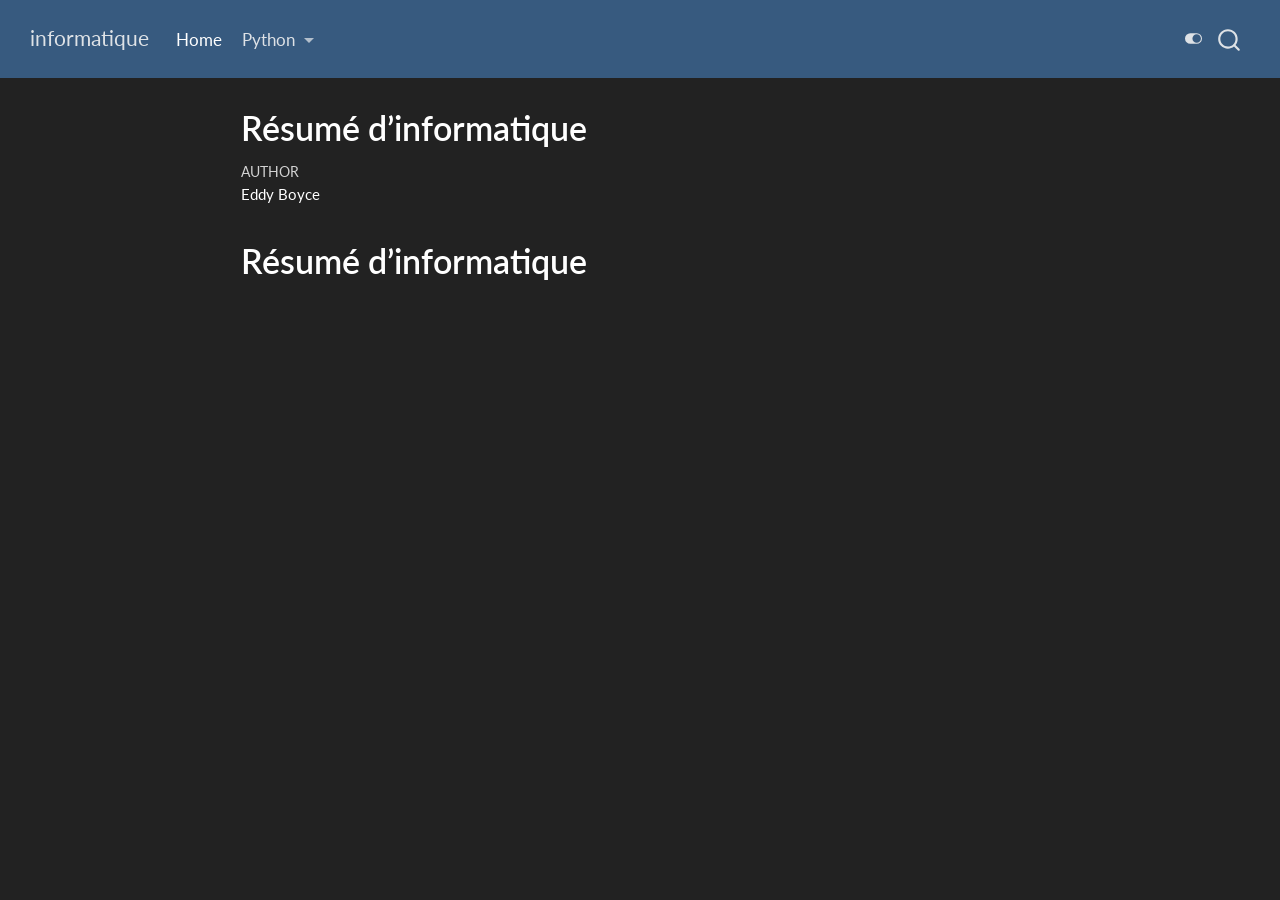
<file: index.html>
<!DOCTYPE html>
<html xmlns="http://www.w3.org/1999/xhtml" lang="en" xml:lang="en"><head>

<meta charset="utf-8">
<meta name="generator" content="quarto-1.8.27">

<meta name="viewport" content="width=device-width, initial-scale=1.0, user-scalable=yes">

<meta name="author" content="Eddy Boyce">

<title>Résumé d’informatique – informatique</title>
<style>
code{white-space: pre-wrap;}
span.smallcaps{font-variant: small-caps;}
div.columns{display: flex; gap: min(4vw, 1.5em);}
div.column{flex: auto; overflow-x: auto;}
div.hanging-indent{margin-left: 1.5em; text-indent: -1.5em;}
ul.task-list{list-style: none;}
ul.task-list li input[type="checkbox"] {
  width: 0.8em;
  margin: 0 0.8em 0.2em -1em; /* quarto-specific, see https://github.com/quarto-dev/quarto-cli/issues/4556 */ 
  vertical-align: middle;
}
</style>


<script src="site_libs/quarto-nav/quarto-nav.js"></script>
<script src="site_libs/quarto-nav/headroom.min.js"></script>
<script src="site_libs/clipboard/clipboard.min.js"></script>
<script src="site_libs/quarto-search/autocomplete.umd.js"></script>
<script src="site_libs/quarto-search/fuse.min.js"></script>
<script src="site_libs/quarto-search/quarto-search.js"></script>
<meta name="quarto:offset" content="./">
<script src="site_libs/quarto-html/quarto.js" type="module"></script>
<script src="site_libs/quarto-html/tabsets/tabsets.js" type="module"></script>
<script src="site_libs/quarto-html/axe/axe-check.js" type="module"></script>
<script src="site_libs/quarto-html/popper.min.js"></script>
<script src="site_libs/quarto-html/tippy.umd.min.js"></script>
<script src="site_libs/quarto-html/anchor.min.js"></script>
<link href="site_libs/quarto-html/tippy.css" rel="stylesheet">
<link href="site_libs/quarto-html/quarto-syntax-highlighting-ed96de9b727972fe78a7b5d16c58bf87.css" rel="stylesheet" class="quarto-color-scheme" id="quarto-text-highlighting-styles">
<link href="site_libs/quarto-html/quarto-syntax-highlighting-dark-4d9afe2b8d18ee9fa5d0d57b5ed4214d.css" rel="stylesheet" class="quarto-color-scheme quarto-color-alternate" id="quarto-text-highlighting-styles">
<script src="site_libs/bootstrap/bootstrap.min.js"></script>
<link href="site_libs/bootstrap/bootstrap-icons.css" rel="stylesheet">
<link href="site_libs/bootstrap/bootstrap-0b37c64f34216b628666a8dac638b53b.min.css" rel="stylesheet" append-hash="true" class="quarto-color-scheme" id="quarto-bootstrap" data-mode="light">
<link href="site_libs/bootstrap/bootstrap-dark-e7f4145358ce1d0cd37d8d374dbb44f9.min.css" rel="stylesheet" append-hash="true" class="quarto-color-scheme quarto-color-alternate" id="quarto-bootstrap" data-mode="dark">
<script id="quarto-search-options" type="application/json">{
  "location": "navbar",
  "copy-button": false,
  "collapse-after": 3,
  "panel-placement": "end",
  "type": "overlay",
  "limit": 50,
  "keyboard-shortcut": [
    "f",
    "/",
    "s"
  ],
  "show-item-context": false,
  "language": {
    "search-no-results-text": "No results",
    "search-matching-documents-text": "matching documents",
    "search-copy-link-title": "Copy link to search",
    "search-hide-matches-text": "Hide additional matches",
    "search-more-match-text": "more match in this document",
    "search-more-matches-text": "more matches in this document",
    "search-clear-button-title": "Clear",
    "search-text-placeholder": "",
    "search-detached-cancel-button-title": "Cancel",
    "search-submit-button-title": "Submit",
    "search-label": "Search"
  }
}</script>


<link rel="stylesheet" href="styles.css">
</head>

<body class="nav-fixed fullcontent quarto-dark"><script id="quarto-html-before-body" type="application/javascript">
    const toggleBodyColorMode = (bsSheetEl) => {
      const mode = bsSheetEl.getAttribute("data-mode");
      const bodyEl = window.document.querySelector("body");
      if (mode === "dark") {
        bodyEl.classList.add("quarto-dark");
        bodyEl.classList.remove("quarto-light");
      } else {
        bodyEl.classList.add("quarto-light");
        bodyEl.classList.remove("quarto-dark");
      }
    }
    const toggleBodyColorPrimary = () => {
      const bsSheetEl = window.document.querySelector("link#quarto-bootstrap:not([rel=disabled-stylesheet])");
      if (bsSheetEl) {
        toggleBodyColorMode(bsSheetEl);
      }
    }
    const setColorSchemeToggle = (alternate) => {
      const toggles = window.document.querySelectorAll('.quarto-color-scheme-toggle');
      for (let i=0; i < toggles.length; i++) {
        const toggle = toggles[i];
        if (toggle) {
          if (alternate) {
            toggle.classList.add("alternate");
          } else {
            toggle.classList.remove("alternate");
          }
        }
      }
    };
    const toggleColorMode = (alternate) => {
      // Switch the stylesheets
      const primaryStylesheets = window.document.querySelectorAll('link.quarto-color-scheme:not(.quarto-color-alternate)');
      const alternateStylesheets = window.document.querySelectorAll('link.quarto-color-scheme.quarto-color-alternate');
      manageTransitions('#quarto-margin-sidebar .nav-link', false);
      if (alternate) {
        // note: dark is layered on light, we don't disable primary!
        enableStylesheet(alternateStylesheets);
        for (const sheetNode of alternateStylesheets) {
          if (sheetNode.id === "quarto-bootstrap") {
            toggleBodyColorMode(sheetNode);
          }
        }
      } else {
        disableStylesheet(alternateStylesheets);
        enableStylesheet(primaryStylesheets)
        toggleBodyColorPrimary();
      }
      manageTransitions('#quarto-margin-sidebar .nav-link', true);
      // Switch the toggles
      setColorSchemeToggle(alternate)
      // Hack to workaround the fact that safari doesn't
      // properly recolor the scrollbar when toggling (#1455)
      if (navigator.userAgent.indexOf('Safari') > 0 && navigator.userAgent.indexOf('Chrome') == -1) {
        manageTransitions("body", false);
        window.scrollTo(0, 1);
        setTimeout(() => {
          window.scrollTo(0, 0);
          manageTransitions("body", true);
        }, 40);
      }
    }
    const disableStylesheet = (stylesheets) => {
      for (let i=0; i < stylesheets.length; i++) {
        const stylesheet = stylesheets[i];
        stylesheet.rel = 'disabled-stylesheet';
      }
    }
    const enableStylesheet = (stylesheets) => {
      for (let i=0; i < stylesheets.length; i++) {
        const stylesheet = stylesheets[i];
        if(stylesheet.rel !== 'stylesheet') { // for Chrome, which will still FOUC without this check
          stylesheet.rel = 'stylesheet';
        }
      }
    }
    const manageTransitions = (selector, allowTransitions) => {
      const els = window.document.querySelectorAll(selector);
      for (let i=0; i < els.length; i++) {
        const el = els[i];
        if (allowTransitions) {
          el.classList.remove('notransition');
        } else {
          el.classList.add('notransition');
        }
      }
    }
    const isFileUrl = () => {
      return window.location.protocol === 'file:';
    }
    const hasAlternateSentinel = () => {
      let styleSentinel = getColorSchemeSentinel();
      if (styleSentinel !== null) {
        return styleSentinel === "alternate";
      } else {
        return false;
      }
    }
    const setStyleSentinel = (alternate) => {
      const value = alternate ? "alternate" : "default";
      if (!isFileUrl()) {
        window.localStorage.setItem("quarto-color-scheme", value);
      } else {
        localAlternateSentinel = value;
      }
    }
    const getColorSchemeSentinel = () => {
      if (!isFileUrl()) {
        const storageValue = window.localStorage.getItem("quarto-color-scheme");
        return storageValue != null ? storageValue : localAlternateSentinel;
      } else {
        return localAlternateSentinel;
      }
    }
    const toggleGiscusIfUsed = (isAlternate, darkModeDefault) => {
      const baseTheme = document.querySelector('#giscus-base-theme')?.value ?? 'light';
      const alternateTheme = document.querySelector('#giscus-alt-theme')?.value ?? 'dark';
      let newTheme = '';
      if(authorPrefersDark) {
        newTheme = isAlternate ? baseTheme : alternateTheme;
      } else {
        newTheme = isAlternate ? alternateTheme : baseTheme;
      }
      const changeGiscusTheme = () => {
        // From: https://github.com/giscus/giscus/issues/336
        const sendMessage = (message) => {
          const iframe = document.querySelector('iframe.giscus-frame');
          if (!iframe) return;
          iframe.contentWindow.postMessage({ giscus: message }, 'https://giscus.app');
        }
        sendMessage({
          setConfig: {
            theme: newTheme
          }
        });
      }
      const isGiscussLoaded = window.document.querySelector('iframe.giscus-frame') !== null;
      if (isGiscussLoaded) {
        changeGiscusTheme();
      }
    };
    const authorPrefersDark = true;
    const darkModeDefault = authorPrefersDark;
    let localAlternateSentinel = darkModeDefault ? 'alternate' : 'default';
    // Dark / light mode switch
    window.quartoToggleColorScheme = () => {
      // Read the current dark / light value
      let toAlternate = !hasAlternateSentinel();
      toggleColorMode(toAlternate);
      setStyleSentinel(toAlternate);
      toggleGiscusIfUsed(toAlternate, darkModeDefault);
      window.dispatchEvent(new Event('resize'));
    };
    // Switch to dark mode if need be
    if (hasAlternateSentinel()) {
      toggleColorMode(true);
    } else {
      toggleColorMode(false);
    }
  </script>

<div id="quarto-search-results"></div>
  <header id="quarto-header" class="headroom fixed-top">
    <nav class="navbar navbar-expand-lg " data-bs-theme="dark">
      <div class="navbar-container container-fluid">
      <div class="navbar-brand-container mx-auto">
    <a class="navbar-brand" href="./index.html">
    <span class="navbar-title">informatique</span>
    </a>
  </div>
            <div id="quarto-search" class="" title="Search"></div>
          <button class="navbar-toggler" type="button" data-bs-toggle="collapse" data-bs-target="#navbarCollapse" aria-controls="navbarCollapse" role="menu" aria-expanded="false" aria-label="Toggle navigation" onclick="if (window.quartoToggleHeadroom) { window.quartoToggleHeadroom(); }">
  <span class="navbar-toggler-icon"></span>
</button>
          <div class="collapse navbar-collapse" id="navbarCollapse">
            <ul class="navbar-nav navbar-nav-scroll me-auto">
  <li class="nav-item">
    <a class="nav-link active" href="./index.html" aria-current="page"> 
<span class="menu-text">Home</span></a>
  </li>  
  <li class="nav-item dropdown ">
    <a class="nav-link dropdown-toggle" href="#" id="nav-menu-python" role="link" data-bs-toggle="dropdown" aria-expanded="false">
 <span class="menu-text">Python</span>
    </a>
    <ul class="dropdown-menu" aria-labelledby="nav-menu-python">    
        <li>
    <a class="dropdown-item" href="./doc/python_format_texte.html">
 <span class="dropdown-text">Format Texte</span></a>
  </li>  
    </ul>
  </li>
</ul>
          </div> <!-- /navcollapse -->
            <div class="quarto-navbar-tools">
  <a href="" class="quarto-color-scheme-toggle quarto-navigation-tool  px-1" onclick="window.quartoToggleColorScheme(); return false;" title="Toggle dark mode"><i class="bi"></i></a>
</div>
      </div> <!-- /container-fluid -->
    </nav>
</header>
<!-- content -->
<div id="quarto-content" class="quarto-container page-columns page-rows-contents page-layout-article page-navbar">
<!-- sidebar -->
<!-- margin-sidebar -->
    
<!-- main -->
<main class="content" id="quarto-document-content">


<header id="title-block-header" class="quarto-title-block default">
<div class="quarto-title">
<h1 class="title">Résumé d’informatique</h1>
</div>



<div class="quarto-title-meta">

    <div>
    <div class="quarto-title-meta-heading">Author</div>
    <div class="quarto-title-meta-contents">
             <p>Eddy Boyce </p>
          </div>
  </div>
    
  
    
  </div>
  


</header>


<section id="résumé-dinformatique" class="level1">
<h1>Résumé d’informatique</h1>


</section>

</main> <!-- /main -->
<script id="quarto-html-after-body" type="application/javascript">
  window.document.addEventListener("DOMContentLoaded", function (event) {
    // Ensure there is a toggle, if there isn't float one in the top right
    if (window.document.querySelector('.quarto-color-scheme-toggle') === null) {
      const a = window.document.createElement('a');
      a.classList.add('top-right');
      a.classList.add('quarto-color-scheme-toggle');
      a.href = "";
      a.onclick = function() { try { window.quartoToggleColorScheme(); } catch {} return false; };
      const i = window.document.createElement("i");
      i.classList.add('bi');
      a.appendChild(i);
      window.document.body.appendChild(a);
    }
    setColorSchemeToggle(hasAlternateSentinel())
    const icon = "";
    const anchorJS = new window.AnchorJS();
    anchorJS.options = {
      placement: 'right',
      icon: icon
    };
    anchorJS.add('.anchored');
    const isCodeAnnotation = (el) => {
      for (const clz of el.classList) {
        if (clz.startsWith('code-annotation-')) {                     
          return true;
        }
      }
      return false;
    }
    const onCopySuccess = function(e) {
      // button target
      const button = e.trigger;
      // don't keep focus
      button.blur();
      // flash "checked"
      button.classList.add('code-copy-button-checked');
      var currentTitle = button.getAttribute("title");
      button.setAttribute("title", "Copied!");
      let tooltip;
      if (window.bootstrap) {
        button.setAttribute("data-bs-toggle", "tooltip");
        button.setAttribute("data-bs-placement", "left");
        button.setAttribute("data-bs-title", "Copied!");
        tooltip = new bootstrap.Tooltip(button, 
          { trigger: "manual", 
            customClass: "code-copy-button-tooltip",
            offset: [0, -8]});
        tooltip.show();    
      }
      setTimeout(function() {
        if (tooltip) {
          tooltip.hide();
          button.removeAttribute("data-bs-title");
          button.removeAttribute("data-bs-toggle");
          button.removeAttribute("data-bs-placement");
        }
        button.setAttribute("title", currentTitle);
        button.classList.remove('code-copy-button-checked');
      }, 1000);
      // clear code selection
      e.clearSelection();
    }
    const getTextToCopy = function(trigger) {
      const outerScaffold = trigger.parentElement.cloneNode(true);
      const codeEl = outerScaffold.querySelector('code');
      for (const childEl of codeEl.children) {
        if (isCodeAnnotation(childEl)) {
          childEl.remove();
        }
      }
      return codeEl.innerText;
    }
    const clipboard = new window.ClipboardJS('.code-copy-button:not([data-in-quarto-modal])', {
      text: getTextToCopy
    });
    clipboard.on('success', onCopySuccess);
    if (window.document.getElementById('quarto-embedded-source-code-modal')) {
      const clipboardModal = new window.ClipboardJS('.code-copy-button[data-in-quarto-modal]', {
        text: getTextToCopy,
        container: window.document.getElementById('quarto-embedded-source-code-modal')
      });
      clipboardModal.on('success', onCopySuccess);
    }
      var localhostRegex = new RegExp(/^(?:http|https):\/\/localhost\:?[0-9]*\//);
      var mailtoRegex = new RegExp(/^mailto:/);
        var filterRegex = new RegExp("https:\/\/Eddboy-ensai\.github\.io\/informatique\/");
      var isInternal = (href) => {
          return filterRegex.test(href) || localhostRegex.test(href) || mailtoRegex.test(href);
      }
      // Inspect non-navigation links and adorn them if external
     var links = window.document.querySelectorAll('a[href]:not(.nav-link):not(.navbar-brand):not(.toc-action):not(.sidebar-link):not(.sidebar-item-toggle):not(.pagination-link):not(.no-external):not([aria-hidden]):not(.dropdown-item):not(.quarto-navigation-tool):not(.about-link)');
      for (var i=0; i<links.length; i++) {
        const link = links[i];
        if (!isInternal(link.href)) {
          // undo the damage that might have been done by quarto-nav.js in the case of
          // links that we want to consider external
          if (link.dataset.originalHref !== undefined) {
            link.href = link.dataset.originalHref;
          }
        }
      }
    function tippyHover(el, contentFn, onTriggerFn, onUntriggerFn) {
      const config = {
        allowHTML: true,
        maxWidth: 500,
        delay: 100,
        arrow: false,
        appendTo: function(el) {
            return el.parentElement;
        },
        interactive: true,
        interactiveBorder: 10,
        theme: 'quarto',
        placement: 'bottom-start',
      };
      if (contentFn) {
        config.content = contentFn;
      }
      if (onTriggerFn) {
        config.onTrigger = onTriggerFn;
      }
      if (onUntriggerFn) {
        config.onUntrigger = onUntriggerFn;
      }
      window.tippy(el, config); 
    }
    const noterefs = window.document.querySelectorAll('a[role="doc-noteref"]');
    for (var i=0; i<noterefs.length; i++) {
      const ref = noterefs[i];
      tippyHover(ref, function() {
        // use id or data attribute instead here
        let href = ref.getAttribute('data-footnote-href') || ref.getAttribute('href');
        try { href = new URL(href).hash; } catch {}
        const id = href.replace(/^#\/?/, "");
        const note = window.document.getElementById(id);
        if (note) {
          return note.innerHTML;
        } else {
          return "";
        }
      });
    }
    const xrefs = window.document.querySelectorAll('a.quarto-xref');
    const processXRef = (id, note) => {
      // Strip column container classes
      const stripColumnClz = (el) => {
        el.classList.remove("page-full", "page-columns");
        if (el.children) {
          for (const child of el.children) {
            stripColumnClz(child);
          }
        }
      }
      stripColumnClz(note)
      if (id === null || id.startsWith('sec-')) {
        // Special case sections, only their first couple elements
        const container = document.createElement("div");
        if (note.children && note.children.length > 2) {
          container.appendChild(note.children[0].cloneNode(true));
          for (let i = 1; i < note.children.length; i++) {
            const child = note.children[i];
            if (child.tagName === "P" && child.innerText === "") {
              continue;
            } else {
              container.appendChild(child.cloneNode(true));
              break;
            }
          }
          if (window.Quarto?.typesetMath) {
            window.Quarto.typesetMath(container);
          }
          return container.innerHTML
        } else {
          if (window.Quarto?.typesetMath) {
            window.Quarto.typesetMath(note);
          }
          return note.innerHTML;
        }
      } else {
        // Remove any anchor links if they are present
        const anchorLink = note.querySelector('a.anchorjs-link');
        if (anchorLink) {
          anchorLink.remove();
        }
        if (window.Quarto?.typesetMath) {
          window.Quarto.typesetMath(note);
        }
        if (note.classList.contains("callout")) {
          return note.outerHTML;
        } else {
          return note.innerHTML;
        }
      }
    }
    for (var i=0; i<xrefs.length; i++) {
      const xref = xrefs[i];
      tippyHover(xref, undefined, function(instance) {
        instance.disable();
        let url = xref.getAttribute('href');
        let hash = undefined; 
        if (url.startsWith('#')) {
          hash = url;
        } else {
          try { hash = new URL(url).hash; } catch {}
        }
        if (hash) {
          const id = hash.replace(/^#\/?/, "");
          const note = window.document.getElementById(id);
          if (note !== null) {
            try {
              const html = processXRef(id, note.cloneNode(true));
              instance.setContent(html);
            } finally {
              instance.enable();
              instance.show();
            }
          } else {
            // See if we can fetch this
            fetch(url.split('#')[0])
            .then(res => res.text())
            .then(html => {
              const parser = new DOMParser();
              const htmlDoc = parser.parseFromString(html, "text/html");
              const note = htmlDoc.getElementById(id);
              if (note !== null) {
                const html = processXRef(id, note);
                instance.setContent(html);
              } 
            }).finally(() => {
              instance.enable();
              instance.show();
            });
          }
        } else {
          // See if we can fetch a full url (with no hash to target)
          // This is a special case and we should probably do some content thinning / targeting
          fetch(url)
          .then(res => res.text())
          .then(html => {
            const parser = new DOMParser();
            const htmlDoc = parser.parseFromString(html, "text/html");
            const note = htmlDoc.querySelector('main.content');
            if (note !== null) {
              // This should only happen for chapter cross references
              // (since there is no id in the URL)
              // remove the first header
              if (note.children.length > 0 && note.children[0].tagName === "HEADER") {
                note.children[0].remove();
              }
              const html = processXRef(null, note);
              instance.setContent(html);
            } 
          }).finally(() => {
            instance.enable();
            instance.show();
          });
        }
      }, function(instance) {
      });
    }
        let selectedAnnoteEl;
        const selectorForAnnotation = ( cell, annotation) => {
          let cellAttr = 'data-code-cell="' + cell + '"';
          let lineAttr = 'data-code-annotation="' +  annotation + '"';
          const selector = 'span[' + cellAttr + '][' + lineAttr + ']';
          return selector;
        }
        const selectCodeLines = (annoteEl) => {
          const doc = window.document;
          const targetCell = annoteEl.getAttribute("data-target-cell");
          const targetAnnotation = annoteEl.getAttribute("data-target-annotation");
          const annoteSpan = window.document.querySelector(selectorForAnnotation(targetCell, targetAnnotation));
          const lines = annoteSpan.getAttribute("data-code-lines").split(",");
          const lineIds = lines.map((line) => {
            return targetCell + "-" + line;
          })
          let top = null;
          let height = null;
          let parent = null;
          if (lineIds.length > 0) {
              //compute the position of the single el (top and bottom and make a div)
              const el = window.document.getElementById(lineIds[0]);
              top = el.offsetTop;
              height = el.offsetHeight;
              parent = el.parentElement.parentElement;
            if (lineIds.length > 1) {
              const lastEl = window.document.getElementById(lineIds[lineIds.length - 1]);
              const bottom = lastEl.offsetTop + lastEl.offsetHeight;
              height = bottom - top;
            }
            if (top !== null && height !== null && parent !== null) {
              // cook up a div (if necessary) and position it 
              let div = window.document.getElementById("code-annotation-line-highlight");
              if (div === null) {
                div = window.document.createElement("div");
                div.setAttribute("id", "code-annotation-line-highlight");
                div.style.position = 'absolute';
                parent.appendChild(div);
              }
              div.style.top = top - 2 + "px";
              div.style.height = height + 4 + "px";
              div.style.left = 0;
              let gutterDiv = window.document.getElementById("code-annotation-line-highlight-gutter");
              if (gutterDiv === null) {
                gutterDiv = window.document.createElement("div");
                gutterDiv.setAttribute("id", "code-annotation-line-highlight-gutter");
                gutterDiv.style.position = 'absolute';
                const codeCell = window.document.getElementById(targetCell);
                const gutter = codeCell.querySelector('.code-annotation-gutter');
                gutter.appendChild(gutterDiv);
              }
              gutterDiv.style.top = top - 2 + "px";
              gutterDiv.style.height = height + 4 + "px";
            }
            selectedAnnoteEl = annoteEl;
          }
        };
        const unselectCodeLines = () => {
          const elementsIds = ["code-annotation-line-highlight", "code-annotation-line-highlight-gutter"];
          elementsIds.forEach((elId) => {
            const div = window.document.getElementById(elId);
            if (div) {
              div.remove();
            }
          });
          selectedAnnoteEl = undefined;
        };
          // Handle positioning of the toggle
      window.addEventListener(
        "resize",
        throttle(() => {
          elRect = undefined;
          if (selectedAnnoteEl) {
            selectCodeLines(selectedAnnoteEl);
          }
        }, 10)
      );
      function throttle(fn, ms) {
      let throttle = false;
      let timer;
        return (...args) => {
          if(!throttle) { // first call gets through
              fn.apply(this, args);
              throttle = true;
          } else { // all the others get throttled
              if(timer) clearTimeout(timer); // cancel #2
              timer = setTimeout(() => {
                fn.apply(this, args);
                timer = throttle = false;
              }, ms);
          }
        };
      }
        // Attach click handler to the DT
        const annoteDls = window.document.querySelectorAll('dt[data-target-cell]');
        for (const annoteDlNode of annoteDls) {
          annoteDlNode.addEventListener('click', (event) => {
            const clickedEl = event.target;
            if (clickedEl !== selectedAnnoteEl) {
              unselectCodeLines();
              const activeEl = window.document.querySelector('dt[data-target-cell].code-annotation-active');
              if (activeEl) {
                activeEl.classList.remove('code-annotation-active');
              }
              selectCodeLines(clickedEl);
              clickedEl.classList.add('code-annotation-active');
            } else {
              // Unselect the line
              unselectCodeLines();
              clickedEl.classList.remove('code-annotation-active');
            }
          });
        }
    const findCites = (el) => {
      const parentEl = el.parentElement;
      if (parentEl) {
        const cites = parentEl.dataset.cites;
        if (cites) {
          return {
            el,
            cites: cites.split(' ')
          };
        } else {
          return findCites(el.parentElement)
        }
      } else {
        return undefined;
      }
    };
    var bibliorefs = window.document.querySelectorAll('a[role="doc-biblioref"]');
    for (var i=0; i<bibliorefs.length; i++) {
      const ref = bibliorefs[i];
      const citeInfo = findCites(ref);
      if (citeInfo) {
        tippyHover(citeInfo.el, function() {
          var popup = window.document.createElement('div');
          citeInfo.cites.forEach(function(cite) {
            var citeDiv = window.document.createElement('div');
            citeDiv.classList.add('hanging-indent');
            citeDiv.classList.add('csl-entry');
            var biblioDiv = window.document.getElementById('ref-' + cite);
            if (biblioDiv) {
              citeDiv.innerHTML = biblioDiv.innerHTML;
            }
            popup.appendChild(citeDiv);
          });
          return popup.innerHTML;
        });
      }
    }
  });
  </script>
</div> <!-- /content -->




</body></html>
</file>
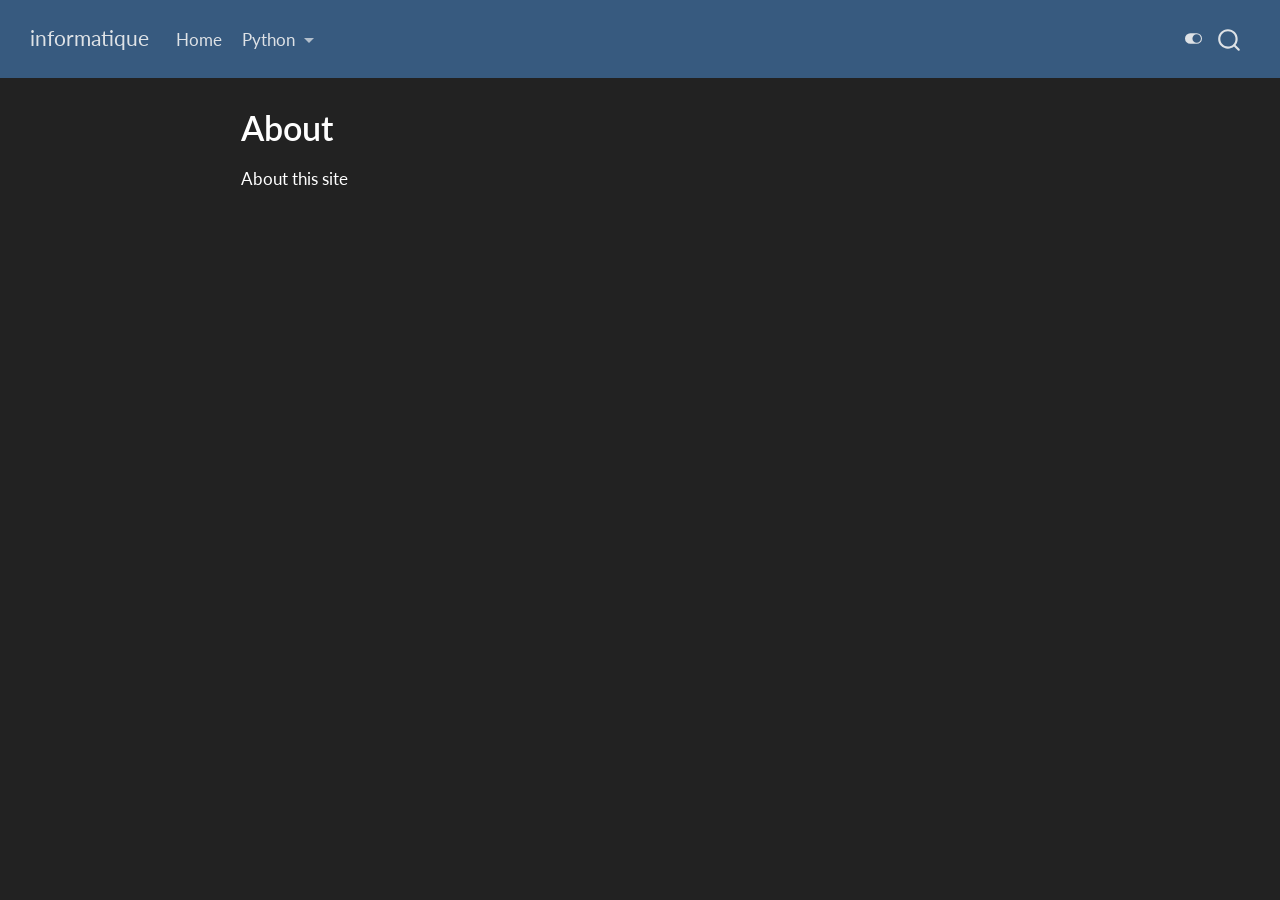
<file: about.html>
<!DOCTYPE html>
<html xmlns="http://www.w3.org/1999/xhtml" lang="en" xml:lang="en"><head>

<meta charset="utf-8">
<meta name="generator" content="quarto-1.8.27">

<meta name="viewport" content="width=device-width, initial-scale=1.0, user-scalable=yes">


<title>About – informatique</title>
<style>
code{white-space: pre-wrap;}
span.smallcaps{font-variant: small-caps;}
div.columns{display: flex; gap: min(4vw, 1.5em);}
div.column{flex: auto; overflow-x: auto;}
div.hanging-indent{margin-left: 1.5em; text-indent: -1.5em;}
ul.task-list{list-style: none;}
ul.task-list li input[type="checkbox"] {
  width: 0.8em;
  margin: 0 0.8em 0.2em -1em; /* quarto-specific, see https://github.com/quarto-dev/quarto-cli/issues/4556 */ 
  vertical-align: middle;
}
</style>


<script src="site_libs/quarto-nav/quarto-nav.js"></script>
<script src="site_libs/quarto-nav/headroom.min.js"></script>
<script src="site_libs/clipboard/clipboard.min.js"></script>
<script src="site_libs/quarto-search/autocomplete.umd.js"></script>
<script src="site_libs/quarto-search/fuse.min.js"></script>
<script src="site_libs/quarto-search/quarto-search.js"></script>
<meta name="quarto:offset" content="./">
<script src="site_libs/quarto-html/quarto.js" type="module"></script>
<script src="site_libs/quarto-html/tabsets/tabsets.js" type="module"></script>
<script src="site_libs/quarto-html/axe/axe-check.js" type="module"></script>
<script src="site_libs/quarto-html/popper.min.js"></script>
<script src="site_libs/quarto-html/tippy.umd.min.js"></script>
<script src="site_libs/quarto-html/anchor.min.js"></script>
<link href="site_libs/quarto-html/tippy.css" rel="stylesheet">
<link href="site_libs/quarto-html/quarto-syntax-highlighting-ed96de9b727972fe78a7b5d16c58bf87.css" rel="stylesheet" class="quarto-color-scheme" id="quarto-text-highlighting-styles">
<link href="site_libs/quarto-html/quarto-syntax-highlighting-dark-4d9afe2b8d18ee9fa5d0d57b5ed4214d.css" rel="stylesheet" class="quarto-color-scheme quarto-color-alternate" id="quarto-text-highlighting-styles">
<script src="site_libs/bootstrap/bootstrap.min.js"></script>
<link href="site_libs/bootstrap/bootstrap-icons.css" rel="stylesheet">
<link href="site_libs/bootstrap/bootstrap-0b37c64f34216b628666a8dac638b53b.min.css" rel="stylesheet" append-hash="true" class="quarto-color-scheme" id="quarto-bootstrap" data-mode="light">
<link href="site_libs/bootstrap/bootstrap-dark-e7f4145358ce1d0cd37d8d374dbb44f9.min.css" rel="stylesheet" append-hash="true" class="quarto-color-scheme quarto-color-alternate" id="quarto-bootstrap" data-mode="dark">
<script id="quarto-search-options" type="application/json">{
  "location": "navbar",
  "copy-button": false,
  "collapse-after": 3,
  "panel-placement": "end",
  "type": "overlay",
  "limit": 50,
  "keyboard-shortcut": [
    "f",
    "/",
    "s"
  ],
  "show-item-context": false,
  "language": {
    "search-no-results-text": "No results",
    "search-matching-documents-text": "matching documents",
    "search-copy-link-title": "Copy link to search",
    "search-hide-matches-text": "Hide additional matches",
    "search-more-match-text": "more match in this document",
    "search-more-matches-text": "more matches in this document",
    "search-clear-button-title": "Clear",
    "search-text-placeholder": "",
    "search-detached-cancel-button-title": "Cancel",
    "search-submit-button-title": "Submit",
    "search-label": "Search"
  }
}</script>


<link rel="stylesheet" href="styles.css">
</head>

<body class="nav-fixed fullcontent quarto-dark"><script id="quarto-html-before-body" type="application/javascript">
    const toggleBodyColorMode = (bsSheetEl) => {
      const mode = bsSheetEl.getAttribute("data-mode");
      const bodyEl = window.document.querySelector("body");
      if (mode === "dark") {
        bodyEl.classList.add("quarto-dark");
        bodyEl.classList.remove("quarto-light");
      } else {
        bodyEl.classList.add("quarto-light");
        bodyEl.classList.remove("quarto-dark");
      }
    }
    const toggleBodyColorPrimary = () => {
      const bsSheetEl = window.document.querySelector("link#quarto-bootstrap:not([rel=disabled-stylesheet])");
      if (bsSheetEl) {
        toggleBodyColorMode(bsSheetEl);
      }
    }
    const setColorSchemeToggle = (alternate) => {
      const toggles = window.document.querySelectorAll('.quarto-color-scheme-toggle');
      for (let i=0; i < toggles.length; i++) {
        const toggle = toggles[i];
        if (toggle) {
          if (alternate) {
            toggle.classList.add("alternate");
          } else {
            toggle.classList.remove("alternate");
          }
        }
      }
    };
    const toggleColorMode = (alternate) => {
      // Switch the stylesheets
      const primaryStylesheets = window.document.querySelectorAll('link.quarto-color-scheme:not(.quarto-color-alternate)');
      const alternateStylesheets = window.document.querySelectorAll('link.quarto-color-scheme.quarto-color-alternate');
      manageTransitions('#quarto-margin-sidebar .nav-link', false);
      if (alternate) {
        // note: dark is layered on light, we don't disable primary!
        enableStylesheet(alternateStylesheets);
        for (const sheetNode of alternateStylesheets) {
          if (sheetNode.id === "quarto-bootstrap") {
            toggleBodyColorMode(sheetNode);
          }
        }
      } else {
        disableStylesheet(alternateStylesheets);
        enableStylesheet(primaryStylesheets)
        toggleBodyColorPrimary();
      }
      manageTransitions('#quarto-margin-sidebar .nav-link', true);
      // Switch the toggles
      setColorSchemeToggle(alternate)
      // Hack to workaround the fact that safari doesn't
      // properly recolor the scrollbar when toggling (#1455)
      if (navigator.userAgent.indexOf('Safari') > 0 && navigator.userAgent.indexOf('Chrome') == -1) {
        manageTransitions("body", false);
        window.scrollTo(0, 1);
        setTimeout(() => {
          window.scrollTo(0, 0);
          manageTransitions("body", true);
        }, 40);
      }
    }
    const disableStylesheet = (stylesheets) => {
      for (let i=0; i < stylesheets.length; i++) {
        const stylesheet = stylesheets[i];
        stylesheet.rel = 'disabled-stylesheet';
      }
    }
    const enableStylesheet = (stylesheets) => {
      for (let i=0; i < stylesheets.length; i++) {
        const stylesheet = stylesheets[i];
        if(stylesheet.rel !== 'stylesheet') { // for Chrome, which will still FOUC without this check
          stylesheet.rel = 'stylesheet';
        }
      }
    }
    const manageTransitions = (selector, allowTransitions) => {
      const els = window.document.querySelectorAll(selector);
      for (let i=0; i < els.length; i++) {
        const el = els[i];
        if (allowTransitions) {
          el.classList.remove('notransition');
        } else {
          el.classList.add('notransition');
        }
      }
    }
    const isFileUrl = () => {
      return window.location.protocol === 'file:';
    }
    const hasAlternateSentinel = () => {
      let styleSentinel = getColorSchemeSentinel();
      if (styleSentinel !== null) {
        return styleSentinel === "alternate";
      } else {
        return false;
      }
    }
    const setStyleSentinel = (alternate) => {
      const value = alternate ? "alternate" : "default";
      if (!isFileUrl()) {
        window.localStorage.setItem("quarto-color-scheme", value);
      } else {
        localAlternateSentinel = value;
      }
    }
    const getColorSchemeSentinel = () => {
      if (!isFileUrl()) {
        const storageValue = window.localStorage.getItem("quarto-color-scheme");
        return storageValue != null ? storageValue : localAlternateSentinel;
      } else {
        return localAlternateSentinel;
      }
    }
    const toggleGiscusIfUsed = (isAlternate, darkModeDefault) => {
      const baseTheme = document.querySelector('#giscus-base-theme')?.value ?? 'light';
      const alternateTheme = document.querySelector('#giscus-alt-theme')?.value ?? 'dark';
      let newTheme = '';
      if(authorPrefersDark) {
        newTheme = isAlternate ? baseTheme : alternateTheme;
      } else {
        newTheme = isAlternate ? alternateTheme : baseTheme;
      }
      const changeGiscusTheme = () => {
        // From: https://github.com/giscus/giscus/issues/336
        const sendMessage = (message) => {
          const iframe = document.querySelector('iframe.giscus-frame');
          if (!iframe) return;
          iframe.contentWindow.postMessage({ giscus: message }, 'https://giscus.app');
        }
        sendMessage({
          setConfig: {
            theme: newTheme
          }
        });
      }
      const isGiscussLoaded = window.document.querySelector('iframe.giscus-frame') !== null;
      if (isGiscussLoaded) {
        changeGiscusTheme();
      }
    };
    const authorPrefersDark = true;
    const darkModeDefault = authorPrefersDark;
    let localAlternateSentinel = darkModeDefault ? 'alternate' : 'default';
    // Dark / light mode switch
    window.quartoToggleColorScheme = () => {
      // Read the current dark / light value
      let toAlternate = !hasAlternateSentinel();
      toggleColorMode(toAlternate);
      setStyleSentinel(toAlternate);
      toggleGiscusIfUsed(toAlternate, darkModeDefault);
      window.dispatchEvent(new Event('resize'));
    };
    // Switch to dark mode if need be
    if (hasAlternateSentinel()) {
      toggleColorMode(true);
    } else {
      toggleColorMode(false);
    }
  </script>

<div id="quarto-search-results"></div>
  <header id="quarto-header" class="headroom fixed-top">
    <nav class="navbar navbar-expand-lg " data-bs-theme="dark">
      <div class="navbar-container container-fluid">
      <div class="navbar-brand-container mx-auto">
    <a class="navbar-brand" href="./index.html">
    <span class="navbar-title">informatique</span>
    </a>
  </div>
            <div id="quarto-search" class="" title="Search"></div>
          <button class="navbar-toggler" type="button" data-bs-toggle="collapse" data-bs-target="#navbarCollapse" aria-controls="navbarCollapse" role="menu" aria-expanded="false" aria-label="Toggle navigation" onclick="if (window.quartoToggleHeadroom) { window.quartoToggleHeadroom(); }">
  <span class="navbar-toggler-icon"></span>
</button>
          <div class="collapse navbar-collapse" id="navbarCollapse">
            <ul class="navbar-nav navbar-nav-scroll me-auto">
  <li class="nav-item">
    <a class="nav-link" href="./index.html"> 
<span class="menu-text">Home</span></a>
  </li>  
  <li class="nav-item dropdown ">
    <a class="nav-link dropdown-toggle" href="#" id="nav-menu-python" role="link" data-bs-toggle="dropdown" aria-expanded="false">
 <span class="menu-text">Python</span>
    </a>
    <ul class="dropdown-menu" aria-labelledby="nav-menu-python">    
        <li>
    <a class="dropdown-item" href="./doc/python_format_texte.html">
 <span class="dropdown-text">Format Texte</span></a>
  </li>  
    </ul>
  </li>
</ul>
          </div> <!-- /navcollapse -->
            <div class="quarto-navbar-tools">
  <a href="" class="quarto-color-scheme-toggle quarto-navigation-tool  px-1" onclick="window.quartoToggleColorScheme(); return false;" title="Toggle dark mode"><i class="bi"></i></a>
</div>
      </div> <!-- /container-fluid -->
    </nav>
</header>
<!-- content -->
<div id="quarto-content" class="quarto-container page-columns page-rows-contents page-layout-article page-navbar">
<!-- sidebar -->
<!-- margin-sidebar -->
    
<!-- main -->
<main class="content" id="quarto-document-content">


<header id="title-block-header" class="quarto-title-block default">
<div class="quarto-title">
<h1 class="title">About</h1>
</div>



<div class="quarto-title-meta">

    
  
    
  </div>
  


</header>


<p>About this site</p>



</main> <!-- /main -->
<script id="quarto-html-after-body" type="application/javascript">
  window.document.addEventListener("DOMContentLoaded", function (event) {
    // Ensure there is a toggle, if there isn't float one in the top right
    if (window.document.querySelector('.quarto-color-scheme-toggle') === null) {
      const a = window.document.createElement('a');
      a.classList.add('top-right');
      a.classList.add('quarto-color-scheme-toggle');
      a.href = "";
      a.onclick = function() { try { window.quartoToggleColorScheme(); } catch {} return false; };
      const i = window.document.createElement("i");
      i.classList.add('bi');
      a.appendChild(i);
      window.document.body.appendChild(a);
    }
    setColorSchemeToggle(hasAlternateSentinel())
    const icon = "";
    const anchorJS = new window.AnchorJS();
    anchorJS.options = {
      placement: 'right',
      icon: icon
    };
    anchorJS.add('.anchored');
    const isCodeAnnotation = (el) => {
      for (const clz of el.classList) {
        if (clz.startsWith('code-annotation-')) {                     
          return true;
        }
      }
      return false;
    }
    const onCopySuccess = function(e) {
      // button target
      const button = e.trigger;
      // don't keep focus
      button.blur();
      // flash "checked"
      button.classList.add('code-copy-button-checked');
      var currentTitle = button.getAttribute("title");
      button.setAttribute("title", "Copied!");
      let tooltip;
      if (window.bootstrap) {
        button.setAttribute("data-bs-toggle", "tooltip");
        button.setAttribute("data-bs-placement", "left");
        button.setAttribute("data-bs-title", "Copied!");
        tooltip = new bootstrap.Tooltip(button, 
          { trigger: "manual", 
            customClass: "code-copy-button-tooltip",
            offset: [0, -8]});
        tooltip.show();    
      }
      setTimeout(function() {
        if (tooltip) {
          tooltip.hide();
          button.removeAttribute("data-bs-title");
          button.removeAttribute("data-bs-toggle");
          button.removeAttribute("data-bs-placement");
        }
        button.setAttribute("title", currentTitle);
        button.classList.remove('code-copy-button-checked');
      }, 1000);
      // clear code selection
      e.clearSelection();
    }
    const getTextToCopy = function(trigger) {
      const outerScaffold = trigger.parentElement.cloneNode(true);
      const codeEl = outerScaffold.querySelector('code');
      for (const childEl of codeEl.children) {
        if (isCodeAnnotation(childEl)) {
          childEl.remove();
        }
      }
      return codeEl.innerText;
    }
    const clipboard = new window.ClipboardJS('.code-copy-button:not([data-in-quarto-modal])', {
      text: getTextToCopy
    });
    clipboard.on('success', onCopySuccess);
    if (window.document.getElementById('quarto-embedded-source-code-modal')) {
      const clipboardModal = new window.ClipboardJS('.code-copy-button[data-in-quarto-modal]', {
        text: getTextToCopy,
        container: window.document.getElementById('quarto-embedded-source-code-modal')
      });
      clipboardModal.on('success', onCopySuccess);
    }
      var localhostRegex = new RegExp(/^(?:http|https):\/\/localhost\:?[0-9]*\//);
      var mailtoRegex = new RegExp(/^mailto:/);
        var filterRegex = new RegExp("https:\/\/Eddboy-ensai\.github\.io\/informatique\/");
      var isInternal = (href) => {
          return filterRegex.test(href) || localhostRegex.test(href) || mailtoRegex.test(href);
      }
      // Inspect non-navigation links and adorn them if external
     var links = window.document.querySelectorAll('a[href]:not(.nav-link):not(.navbar-brand):not(.toc-action):not(.sidebar-link):not(.sidebar-item-toggle):not(.pagination-link):not(.no-external):not([aria-hidden]):not(.dropdown-item):not(.quarto-navigation-tool):not(.about-link)');
      for (var i=0; i<links.length; i++) {
        const link = links[i];
        if (!isInternal(link.href)) {
          // undo the damage that might have been done by quarto-nav.js in the case of
          // links that we want to consider external
          if (link.dataset.originalHref !== undefined) {
            link.href = link.dataset.originalHref;
          }
        }
      }
    function tippyHover(el, contentFn, onTriggerFn, onUntriggerFn) {
      const config = {
        allowHTML: true,
        maxWidth: 500,
        delay: 100,
        arrow: false,
        appendTo: function(el) {
            return el.parentElement;
        },
        interactive: true,
        interactiveBorder: 10,
        theme: 'quarto',
        placement: 'bottom-start',
      };
      if (contentFn) {
        config.content = contentFn;
      }
      if (onTriggerFn) {
        config.onTrigger = onTriggerFn;
      }
      if (onUntriggerFn) {
        config.onUntrigger = onUntriggerFn;
      }
      window.tippy(el, config); 
    }
    const noterefs = window.document.querySelectorAll('a[role="doc-noteref"]');
    for (var i=0; i<noterefs.length; i++) {
      const ref = noterefs[i];
      tippyHover(ref, function() {
        // use id or data attribute instead here
        let href = ref.getAttribute('data-footnote-href') || ref.getAttribute('href');
        try { href = new URL(href).hash; } catch {}
        const id = href.replace(/^#\/?/, "");
        const note = window.document.getElementById(id);
        if (note) {
          return note.innerHTML;
        } else {
          return "";
        }
      });
    }
    const xrefs = window.document.querySelectorAll('a.quarto-xref');
    const processXRef = (id, note) => {
      // Strip column container classes
      const stripColumnClz = (el) => {
        el.classList.remove("page-full", "page-columns");
        if (el.children) {
          for (const child of el.children) {
            stripColumnClz(child);
          }
        }
      }
      stripColumnClz(note)
      if (id === null || id.startsWith('sec-')) {
        // Special case sections, only their first couple elements
        const container = document.createElement("div");
        if (note.children && note.children.length > 2) {
          container.appendChild(note.children[0].cloneNode(true));
          for (let i = 1; i < note.children.length; i++) {
            const child = note.children[i];
            if (child.tagName === "P" && child.innerText === "") {
              continue;
            } else {
              container.appendChild(child.cloneNode(true));
              break;
            }
          }
          if (window.Quarto?.typesetMath) {
            window.Quarto.typesetMath(container);
          }
          return container.innerHTML
        } else {
          if (window.Quarto?.typesetMath) {
            window.Quarto.typesetMath(note);
          }
          return note.innerHTML;
        }
      } else {
        // Remove any anchor links if they are present
        const anchorLink = note.querySelector('a.anchorjs-link');
        if (anchorLink) {
          anchorLink.remove();
        }
        if (window.Quarto?.typesetMath) {
          window.Quarto.typesetMath(note);
        }
        if (note.classList.contains("callout")) {
          return note.outerHTML;
        } else {
          return note.innerHTML;
        }
      }
    }
    for (var i=0; i<xrefs.length; i++) {
      const xref = xrefs[i];
      tippyHover(xref, undefined, function(instance) {
        instance.disable();
        let url = xref.getAttribute('href');
        let hash = undefined; 
        if (url.startsWith('#')) {
          hash = url;
        } else {
          try { hash = new URL(url).hash; } catch {}
        }
        if (hash) {
          const id = hash.replace(/^#\/?/, "");
          const note = window.document.getElementById(id);
          if (note !== null) {
            try {
              const html = processXRef(id, note.cloneNode(true));
              instance.setContent(html);
            } finally {
              instance.enable();
              instance.show();
            }
          } else {
            // See if we can fetch this
            fetch(url.split('#')[0])
            .then(res => res.text())
            .then(html => {
              const parser = new DOMParser();
              const htmlDoc = parser.parseFromString(html, "text/html");
              const note = htmlDoc.getElementById(id);
              if (note !== null) {
                const html = processXRef(id, note);
                instance.setContent(html);
              } 
            }).finally(() => {
              instance.enable();
              instance.show();
            });
          }
        } else {
          // See if we can fetch a full url (with no hash to target)
          // This is a special case and we should probably do some content thinning / targeting
          fetch(url)
          .then(res => res.text())
          .then(html => {
            const parser = new DOMParser();
            const htmlDoc = parser.parseFromString(html, "text/html");
            const note = htmlDoc.querySelector('main.content');
            if (note !== null) {
              // This should only happen for chapter cross references
              // (since there is no id in the URL)
              // remove the first header
              if (note.children.length > 0 && note.children[0].tagName === "HEADER") {
                note.children[0].remove();
              }
              const html = processXRef(null, note);
              instance.setContent(html);
            } 
          }).finally(() => {
            instance.enable();
            instance.show();
          });
        }
      }, function(instance) {
      });
    }
        let selectedAnnoteEl;
        const selectorForAnnotation = ( cell, annotation) => {
          let cellAttr = 'data-code-cell="' + cell + '"';
          let lineAttr = 'data-code-annotation="' +  annotation + '"';
          const selector = 'span[' + cellAttr + '][' + lineAttr + ']';
          return selector;
        }
        const selectCodeLines = (annoteEl) => {
          const doc = window.document;
          const targetCell = annoteEl.getAttribute("data-target-cell");
          const targetAnnotation = annoteEl.getAttribute("data-target-annotation");
          const annoteSpan = window.document.querySelector(selectorForAnnotation(targetCell, targetAnnotation));
          const lines = annoteSpan.getAttribute("data-code-lines").split(",");
          const lineIds = lines.map((line) => {
            return targetCell + "-" + line;
          })
          let top = null;
          let height = null;
          let parent = null;
          if (lineIds.length > 0) {
              //compute the position of the single el (top and bottom and make a div)
              const el = window.document.getElementById(lineIds[0]);
              top = el.offsetTop;
              height = el.offsetHeight;
              parent = el.parentElement.parentElement;
            if (lineIds.length > 1) {
              const lastEl = window.document.getElementById(lineIds[lineIds.length - 1]);
              const bottom = lastEl.offsetTop + lastEl.offsetHeight;
              height = bottom - top;
            }
            if (top !== null && height !== null && parent !== null) {
              // cook up a div (if necessary) and position it 
              let div = window.document.getElementById("code-annotation-line-highlight");
              if (div === null) {
                div = window.document.createElement("div");
                div.setAttribute("id", "code-annotation-line-highlight");
                div.style.position = 'absolute';
                parent.appendChild(div);
              }
              div.style.top = top - 2 + "px";
              div.style.height = height + 4 + "px";
              div.style.left = 0;
              let gutterDiv = window.document.getElementById("code-annotation-line-highlight-gutter");
              if (gutterDiv === null) {
                gutterDiv = window.document.createElement("div");
                gutterDiv.setAttribute("id", "code-annotation-line-highlight-gutter");
                gutterDiv.style.position = 'absolute';
                const codeCell = window.document.getElementById(targetCell);
                const gutter = codeCell.querySelector('.code-annotation-gutter');
                gutter.appendChild(gutterDiv);
              }
              gutterDiv.style.top = top - 2 + "px";
              gutterDiv.style.height = height + 4 + "px";
            }
            selectedAnnoteEl = annoteEl;
          }
        };
        const unselectCodeLines = () => {
          const elementsIds = ["code-annotation-line-highlight", "code-annotation-line-highlight-gutter"];
          elementsIds.forEach((elId) => {
            const div = window.document.getElementById(elId);
            if (div) {
              div.remove();
            }
          });
          selectedAnnoteEl = undefined;
        };
          // Handle positioning of the toggle
      window.addEventListener(
        "resize",
        throttle(() => {
          elRect = undefined;
          if (selectedAnnoteEl) {
            selectCodeLines(selectedAnnoteEl);
          }
        }, 10)
      );
      function throttle(fn, ms) {
      let throttle = false;
      let timer;
        return (...args) => {
          if(!throttle) { // first call gets through
              fn.apply(this, args);
              throttle = true;
          } else { // all the others get throttled
              if(timer) clearTimeout(timer); // cancel #2
              timer = setTimeout(() => {
                fn.apply(this, args);
                timer = throttle = false;
              }, ms);
          }
        };
      }
        // Attach click handler to the DT
        const annoteDls = window.document.querySelectorAll('dt[data-target-cell]');
        for (const annoteDlNode of annoteDls) {
          annoteDlNode.addEventListener('click', (event) => {
            const clickedEl = event.target;
            if (clickedEl !== selectedAnnoteEl) {
              unselectCodeLines();
              const activeEl = window.document.querySelector('dt[data-target-cell].code-annotation-active');
              if (activeEl) {
                activeEl.classList.remove('code-annotation-active');
              }
              selectCodeLines(clickedEl);
              clickedEl.classList.add('code-annotation-active');
            } else {
              // Unselect the line
              unselectCodeLines();
              clickedEl.classList.remove('code-annotation-active');
            }
          });
        }
    const findCites = (el) => {
      const parentEl = el.parentElement;
      if (parentEl) {
        const cites = parentEl.dataset.cites;
        if (cites) {
          return {
            el,
            cites: cites.split(' ')
          };
        } else {
          return findCites(el.parentElement)
        }
      } else {
        return undefined;
      }
    };
    var bibliorefs = window.document.querySelectorAll('a[role="doc-biblioref"]');
    for (var i=0; i<bibliorefs.length; i++) {
      const ref = bibliorefs[i];
      const citeInfo = findCites(ref);
      if (citeInfo) {
        tippyHover(citeInfo.el, function() {
          var popup = window.document.createElement('div');
          citeInfo.cites.forEach(function(cite) {
            var citeDiv = window.document.createElement('div');
            citeDiv.classList.add('hanging-indent');
            citeDiv.classList.add('csl-entry');
            var biblioDiv = window.document.getElementById('ref-' + cite);
            if (biblioDiv) {
              citeDiv.innerHTML = biblioDiv.innerHTML;
            }
            popup.appendChild(citeDiv);
          });
          return popup.innerHTML;
        });
      }
    }
  });
  </script>
</div> <!-- /content -->




</body></html>
</file>
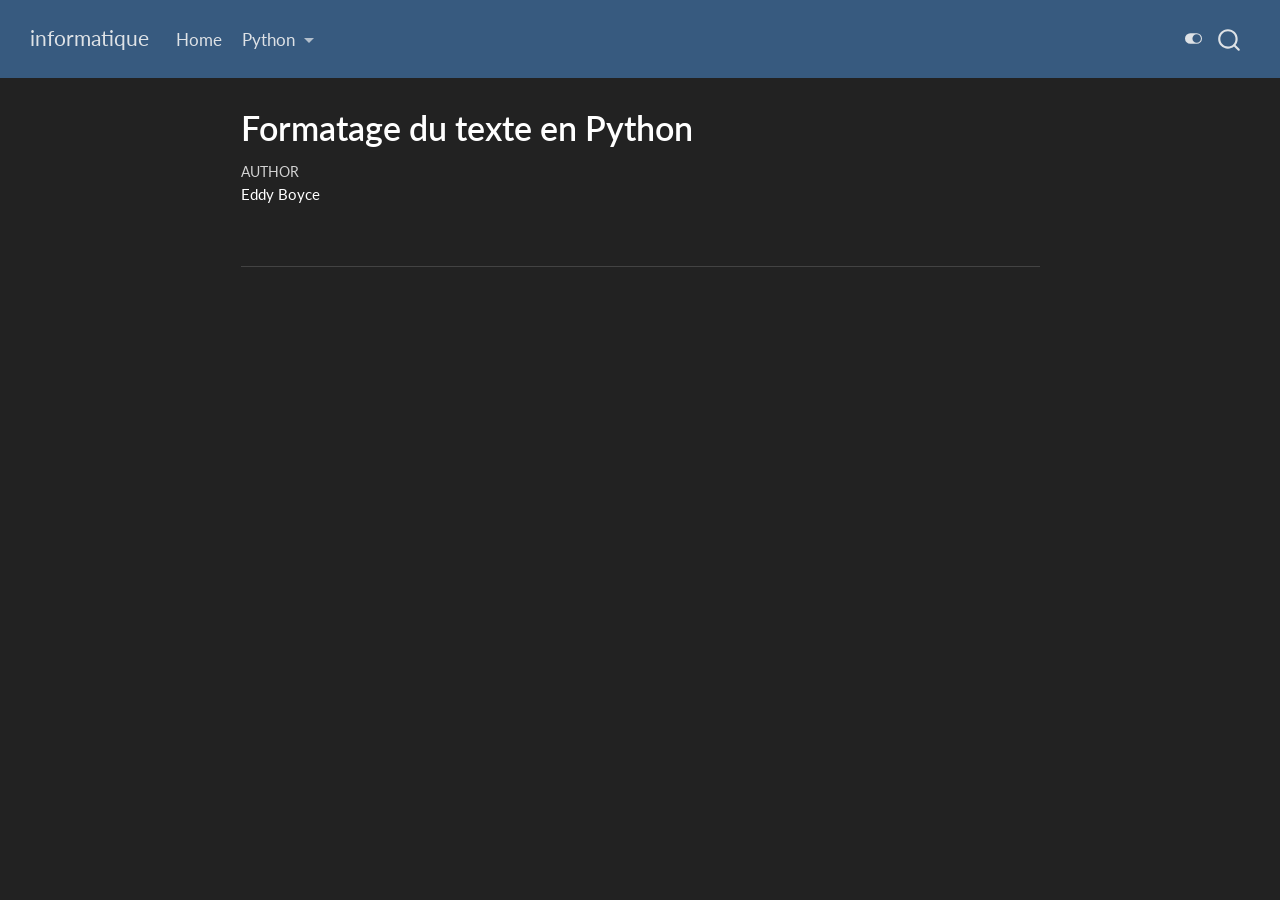
<file: doc/python_format_texte.html>
<!DOCTYPE html>
<html xmlns="http://www.w3.org/1999/xhtml" lang="en" xml:lang="en"><head>

<meta charset="utf-8">
<meta name="generator" content="quarto-1.8.27">

<meta name="viewport" content="width=device-width, initial-scale=1.0, user-scalable=yes">

<meta name="author" content="Eddy Boyce">

<title>Formatage du texte en Python – informatique</title>
<style>
code{white-space: pre-wrap;}
span.smallcaps{font-variant: small-caps;}
div.columns{display: flex; gap: min(4vw, 1.5em);}
div.column{flex: auto; overflow-x: auto;}
div.hanging-indent{margin-left: 1.5em; text-indent: -1.5em;}
ul.task-list{list-style: none;}
ul.task-list li input[type="checkbox"] {
  width: 0.8em;
  margin: 0 0.8em 0.2em -1em; /* quarto-specific, see https://github.com/quarto-dev/quarto-cli/issues/4556 */ 
  vertical-align: middle;
}
</style>


<script src="../site_libs/quarto-nav/quarto-nav.js"></script>
<script src="../site_libs/quarto-nav/headroom.min.js"></script>
<script src="../site_libs/clipboard/clipboard.min.js"></script>
<script src="../site_libs/quarto-search/autocomplete.umd.js"></script>
<script src="../site_libs/quarto-search/fuse.min.js"></script>
<script src="../site_libs/quarto-search/quarto-search.js"></script>
<meta name="quarto:offset" content="../">
<script src="../site_libs/quarto-html/quarto.js" type="module"></script>
<script src="../site_libs/quarto-html/tabsets/tabsets.js" type="module"></script>
<script src="../site_libs/quarto-html/axe/axe-check.js" type="module"></script>
<script src="../site_libs/quarto-html/popper.min.js"></script>
<script src="../site_libs/quarto-html/tippy.umd.min.js"></script>
<script src="../site_libs/quarto-html/anchor.min.js"></script>
<link href="../site_libs/quarto-html/tippy.css" rel="stylesheet">
<link href="../site_libs/quarto-html/quarto-syntax-highlighting-ed96de9b727972fe78a7b5d16c58bf87.css" rel="stylesheet" class="quarto-color-scheme" id="quarto-text-highlighting-styles">
<link href="../site_libs/quarto-html/quarto-syntax-highlighting-dark-4d9afe2b8d18ee9fa5d0d57b5ed4214d.css" rel="stylesheet" class="quarto-color-scheme quarto-color-alternate" id="quarto-text-highlighting-styles">
<script src="../site_libs/bootstrap/bootstrap.min.js"></script>
<link href="../site_libs/bootstrap/bootstrap-icons.css" rel="stylesheet">
<link href="../site_libs/bootstrap/bootstrap-8a60993cecd9d1017f3d3622f5f30a13.min.css" rel="stylesheet" append-hash="true" class="quarto-color-scheme" id="quarto-bootstrap" data-mode="light">
<link href="../site_libs/bootstrap/bootstrap-dark-e340c2b5bd270ee77f1a1bc6c9585f65.min.css" rel="stylesheet" append-hash="true" class="quarto-color-scheme quarto-color-alternate" id="quarto-bootstrap" data-mode="dark">
<script id="quarto-search-options" type="application/json">{
  "location": "navbar",
  "copy-button": false,
  "collapse-after": 3,
  "panel-placement": "end",
  "type": "overlay",
  "limit": 50,
  "keyboard-shortcut": [
    "f",
    "/",
    "s"
  ],
  "show-item-context": false,
  "language": {
    "search-no-results-text": "No results",
    "search-matching-documents-text": "matching documents",
    "search-copy-link-title": "Copy link to search",
    "search-hide-matches-text": "Hide additional matches",
    "search-more-match-text": "more match in this document",
    "search-more-matches-text": "more matches in this document",
    "search-clear-button-title": "Clear",
    "search-text-placeholder": "",
    "search-detached-cancel-button-title": "Cancel",
    "search-submit-button-title": "Submit",
    "search-label": "Search"
  }
}</script>


<link rel="stylesheet" href="../styles.css">
</head>

<body class="nav-fixed fullcontent quarto-dark"><script id="quarto-html-before-body" type="application/javascript">
    const toggleBodyColorMode = (bsSheetEl) => {
      const mode = bsSheetEl.getAttribute("data-mode");
      const bodyEl = window.document.querySelector("body");
      if (mode === "dark") {
        bodyEl.classList.add("quarto-dark");
        bodyEl.classList.remove("quarto-light");
      } else {
        bodyEl.classList.add("quarto-light");
        bodyEl.classList.remove("quarto-dark");
      }
    }
    const toggleBodyColorPrimary = () => {
      const bsSheetEl = window.document.querySelector("link#quarto-bootstrap:not([rel=disabled-stylesheet])");
      if (bsSheetEl) {
        toggleBodyColorMode(bsSheetEl);
      }
    }
    const setColorSchemeToggle = (alternate) => {
      const toggles = window.document.querySelectorAll('.quarto-color-scheme-toggle');
      for (let i=0; i < toggles.length; i++) {
        const toggle = toggles[i];
        if (toggle) {
          if (alternate) {
            toggle.classList.add("alternate");
          } else {
            toggle.classList.remove("alternate");
          }
        }
      }
    };
    const toggleColorMode = (alternate) => {
      // Switch the stylesheets
      const primaryStylesheets = window.document.querySelectorAll('link.quarto-color-scheme:not(.quarto-color-alternate)');
      const alternateStylesheets = window.document.querySelectorAll('link.quarto-color-scheme.quarto-color-alternate');
      manageTransitions('#quarto-margin-sidebar .nav-link', false);
      if (alternate) {
        // note: dark is layered on light, we don't disable primary!
        enableStylesheet(alternateStylesheets);
        for (const sheetNode of alternateStylesheets) {
          if (sheetNode.id === "quarto-bootstrap") {
            toggleBodyColorMode(sheetNode);
          }
        }
      } else {
        disableStylesheet(alternateStylesheets);
        enableStylesheet(primaryStylesheets)
        toggleBodyColorPrimary();
      }
      manageTransitions('#quarto-margin-sidebar .nav-link', true);
      // Switch the toggles
      setColorSchemeToggle(alternate)
      // Hack to workaround the fact that safari doesn't
      // properly recolor the scrollbar when toggling (#1455)
      if (navigator.userAgent.indexOf('Safari') > 0 && navigator.userAgent.indexOf('Chrome') == -1) {
        manageTransitions("body", false);
        window.scrollTo(0, 1);
        setTimeout(() => {
          window.scrollTo(0, 0);
          manageTransitions("body", true);
        }, 40);
      }
    }
    const disableStylesheet = (stylesheets) => {
      for (let i=0; i < stylesheets.length; i++) {
        const stylesheet = stylesheets[i];
        stylesheet.rel = 'disabled-stylesheet';
      }
    }
    const enableStylesheet = (stylesheets) => {
      for (let i=0; i < stylesheets.length; i++) {
        const stylesheet = stylesheets[i];
        if(stylesheet.rel !== 'stylesheet') { // for Chrome, which will still FOUC without this check
          stylesheet.rel = 'stylesheet';
        }
      }
    }
    const manageTransitions = (selector, allowTransitions) => {
      const els = window.document.querySelectorAll(selector);
      for (let i=0; i < els.length; i++) {
        const el = els[i];
        if (allowTransitions) {
          el.classList.remove('notransition');
        } else {
          el.classList.add('notransition');
        }
      }
    }
    const isFileUrl = () => {
      return window.location.protocol === 'file:';
    }
    const hasAlternateSentinel = () => {
      let styleSentinel = getColorSchemeSentinel();
      if (styleSentinel !== null) {
        return styleSentinel === "alternate";
      } else {
        return false;
      }
    }
    const setStyleSentinel = (alternate) => {
      const value = alternate ? "alternate" : "default";
      if (!isFileUrl()) {
        window.localStorage.setItem("quarto-color-scheme", value);
      } else {
        localAlternateSentinel = value;
      }
    }
    const getColorSchemeSentinel = () => {
      if (!isFileUrl()) {
        const storageValue = window.localStorage.getItem("quarto-color-scheme");
        return storageValue != null ? storageValue : localAlternateSentinel;
      } else {
        return localAlternateSentinel;
      }
    }
    const toggleGiscusIfUsed = (isAlternate, darkModeDefault) => {
      const baseTheme = document.querySelector('#giscus-base-theme')?.value ?? 'light';
      const alternateTheme = document.querySelector('#giscus-alt-theme')?.value ?? 'dark';
      let newTheme = '';
      if(authorPrefersDark) {
        newTheme = isAlternate ? baseTheme : alternateTheme;
      } else {
        newTheme = isAlternate ? alternateTheme : baseTheme;
      }
      const changeGiscusTheme = () => {
        // From: https://github.com/giscus/giscus/issues/336
        const sendMessage = (message) => {
          const iframe = document.querySelector('iframe.giscus-frame');
          if (!iframe) return;
          iframe.contentWindow.postMessage({ giscus: message }, 'https://giscus.app');
        }
        sendMessage({
          setConfig: {
            theme: newTheme
          }
        });
      }
      const isGiscussLoaded = window.document.querySelector('iframe.giscus-frame') !== null;
      if (isGiscussLoaded) {
        changeGiscusTheme();
      }
    };
    const authorPrefersDark = true;
    const darkModeDefault = authorPrefersDark;
    let localAlternateSentinel = darkModeDefault ? 'alternate' : 'default';
    // Dark / light mode switch
    window.quartoToggleColorScheme = () => {
      // Read the current dark / light value
      let toAlternate = !hasAlternateSentinel();
      toggleColorMode(toAlternate);
      setStyleSentinel(toAlternate);
      toggleGiscusIfUsed(toAlternate, darkModeDefault);
      window.dispatchEvent(new Event('resize'));
    };
    // Switch to dark mode if need be
    if (hasAlternateSentinel()) {
      toggleColorMode(true);
    } else {
      toggleColorMode(false);
    }
  </script>

<div id="quarto-search-results"></div>
  <header id="quarto-header" class="headroom fixed-top">
    <nav class="navbar navbar-expand-lg " data-bs-theme="dark">
      <div class="navbar-container container-fluid">
      <div class="navbar-brand-container mx-auto">
    <a class="navbar-brand" href="../index.html">
    <span class="navbar-title">informatique</span>
    </a>
  </div>
            <div id="quarto-search" class="" title="Search"></div>
          <button class="navbar-toggler" type="button" data-bs-toggle="collapse" data-bs-target="#navbarCollapse" aria-controls="navbarCollapse" role="menu" aria-expanded="false" aria-label="Toggle navigation" onclick="if (window.quartoToggleHeadroom) { window.quartoToggleHeadroom(); }">
  <span class="navbar-toggler-icon"></span>
</button>
          <div class="collapse navbar-collapse" id="navbarCollapse">
            <ul class="navbar-nav navbar-nav-scroll me-auto">
  <li class="nav-item">
    <a class="nav-link" href="../index.html"> 
<span class="menu-text">Home</span></a>
  </li>  
  <li class="nav-item dropdown ">
    <a class="nav-link dropdown-toggle" href="#" id="nav-menu-python" role="link" data-bs-toggle="dropdown" aria-expanded="false">
 <span class="menu-text">Python</span>
    </a>
    <ul class="dropdown-menu" aria-labelledby="nav-menu-python">    
        <li>
    <a class="dropdown-item" href="../doc/python_format_texte.html">
 <span class="dropdown-text">Format Texte</span></a>
  </li>  
    </ul>
  </li>
</ul>
          </div> <!-- /navcollapse -->
            <div class="quarto-navbar-tools">
  <a href="" class="quarto-color-scheme-toggle quarto-navigation-tool  px-1" onclick="window.quartoToggleColorScheme(); return false;" title="Toggle dark mode"><i class="bi"></i></a>
</div>
      </div> <!-- /container-fluid -->
    </nav>
</header>
<!-- content -->
<div id="quarto-content" class="quarto-container page-columns page-rows-contents page-layout-article page-navbar">
<!-- sidebar -->
<!-- margin-sidebar -->
    
<!-- main -->
<main class="content" id="quarto-document-content">


<header id="title-block-header" class="quarto-title-block default">
<div class="quarto-title">
<h1 class="title">Formatage du texte en Python</h1>
</div>



<div class="quarto-title-meta">

    <div>
    <div class="quarto-title-meta-heading">Author</div>
    <div class="quarto-title-meta-contents">
             <p>Eddy Boyce </p>
          </div>
  </div>
    
  
    
  </div>
  


</header>


<section id="section" class="level2">
<h2 class="anchored" data-anchor-id="section"></h2>


</section>

</main> <!-- /main -->
<script id="quarto-html-after-body" type="application/javascript">
  window.document.addEventListener("DOMContentLoaded", function (event) {
    // Ensure there is a toggle, if there isn't float one in the top right
    if (window.document.querySelector('.quarto-color-scheme-toggle') === null) {
      const a = window.document.createElement('a');
      a.classList.add('top-right');
      a.classList.add('quarto-color-scheme-toggle');
      a.href = "";
      a.onclick = function() { try { window.quartoToggleColorScheme(); } catch {} return false; };
      const i = window.document.createElement("i");
      i.classList.add('bi');
      a.appendChild(i);
      window.document.body.appendChild(a);
    }
    setColorSchemeToggle(hasAlternateSentinel())
    const icon = "";
    const anchorJS = new window.AnchorJS();
    anchorJS.options = {
      placement: 'right',
      icon: icon
    };
    anchorJS.add('.anchored');
    const isCodeAnnotation = (el) => {
      for (const clz of el.classList) {
        if (clz.startsWith('code-annotation-')) {                     
          return true;
        }
      }
      return false;
    }
    const onCopySuccess = function(e) {
      // button target
      const button = e.trigger;
      // don't keep focus
      button.blur();
      // flash "checked"
      button.classList.add('code-copy-button-checked');
      var currentTitle = button.getAttribute("title");
      button.setAttribute("title", "Copied!");
      let tooltip;
      if (window.bootstrap) {
        button.setAttribute("data-bs-toggle", "tooltip");
        button.setAttribute("data-bs-placement", "left");
        button.setAttribute("data-bs-title", "Copied!");
        tooltip = new bootstrap.Tooltip(button, 
          { trigger: "manual", 
            customClass: "code-copy-button-tooltip",
            offset: [0, -8]});
        tooltip.show();    
      }
      setTimeout(function() {
        if (tooltip) {
          tooltip.hide();
          button.removeAttribute("data-bs-title");
          button.removeAttribute("data-bs-toggle");
          button.removeAttribute("data-bs-placement");
        }
        button.setAttribute("title", currentTitle);
        button.classList.remove('code-copy-button-checked');
      }, 1000);
      // clear code selection
      e.clearSelection();
    }
    const getTextToCopy = function(trigger) {
      const outerScaffold = trigger.parentElement.cloneNode(true);
      const codeEl = outerScaffold.querySelector('code');
      for (const childEl of codeEl.children) {
        if (isCodeAnnotation(childEl)) {
          childEl.remove();
        }
      }
      return codeEl.innerText;
    }
    const clipboard = new window.ClipboardJS('.code-copy-button:not([data-in-quarto-modal])', {
      text: getTextToCopy
    });
    clipboard.on('success', onCopySuccess);
    if (window.document.getElementById('quarto-embedded-source-code-modal')) {
      const clipboardModal = new window.ClipboardJS('.code-copy-button[data-in-quarto-modal]', {
        text: getTextToCopy,
        container: window.document.getElementById('quarto-embedded-source-code-modal')
      });
      clipboardModal.on('success', onCopySuccess);
    }
      var localhostRegex = new RegExp(/^(?:http|https):\/\/localhost\:?[0-9]*\//);
      var mailtoRegex = new RegExp(/^mailto:/);
        var filterRegex = new RegExp("https:\/\/Eddboy-ensai\.github\.io\/informatique\/");
      var isInternal = (href) => {
          return filterRegex.test(href) || localhostRegex.test(href) || mailtoRegex.test(href);
      }
      // Inspect non-navigation links and adorn them if external
     var links = window.document.querySelectorAll('a[href]:not(.nav-link):not(.navbar-brand):not(.toc-action):not(.sidebar-link):not(.sidebar-item-toggle):not(.pagination-link):not(.no-external):not([aria-hidden]):not(.dropdown-item):not(.quarto-navigation-tool):not(.about-link)');
      for (var i=0; i<links.length; i++) {
        const link = links[i];
        if (!isInternal(link.href)) {
          // undo the damage that might have been done by quarto-nav.js in the case of
          // links that we want to consider external
          if (link.dataset.originalHref !== undefined) {
            link.href = link.dataset.originalHref;
          }
        }
      }
    function tippyHover(el, contentFn, onTriggerFn, onUntriggerFn) {
      const config = {
        allowHTML: true,
        maxWidth: 500,
        delay: 100,
        arrow: false,
        appendTo: function(el) {
            return el.parentElement;
        },
        interactive: true,
        interactiveBorder: 10,
        theme: 'quarto',
        placement: 'bottom-start',
      };
      if (contentFn) {
        config.content = contentFn;
      }
      if (onTriggerFn) {
        config.onTrigger = onTriggerFn;
      }
      if (onUntriggerFn) {
        config.onUntrigger = onUntriggerFn;
      }
      window.tippy(el, config); 
    }
    const noterefs = window.document.querySelectorAll('a[role="doc-noteref"]');
    for (var i=0; i<noterefs.length; i++) {
      const ref = noterefs[i];
      tippyHover(ref, function() {
        // use id or data attribute instead here
        let href = ref.getAttribute('data-footnote-href') || ref.getAttribute('href');
        try { href = new URL(href).hash; } catch {}
        const id = href.replace(/^#\/?/, "");
        const note = window.document.getElementById(id);
        if (note) {
          return note.innerHTML;
        } else {
          return "";
        }
      });
    }
    const xrefs = window.document.querySelectorAll('a.quarto-xref');
    const processXRef = (id, note) => {
      // Strip column container classes
      const stripColumnClz = (el) => {
        el.classList.remove("page-full", "page-columns");
        if (el.children) {
          for (const child of el.children) {
            stripColumnClz(child);
          }
        }
      }
      stripColumnClz(note)
      if (id === null || id.startsWith('sec-')) {
        // Special case sections, only their first couple elements
        const container = document.createElement("div");
        if (note.children && note.children.length > 2) {
          container.appendChild(note.children[0].cloneNode(true));
          for (let i = 1; i < note.children.length; i++) {
            const child = note.children[i];
            if (child.tagName === "P" && child.innerText === "") {
              continue;
            } else {
              container.appendChild(child.cloneNode(true));
              break;
            }
          }
          if (window.Quarto?.typesetMath) {
            window.Quarto.typesetMath(container);
          }
          return container.innerHTML
        } else {
          if (window.Quarto?.typesetMath) {
            window.Quarto.typesetMath(note);
          }
          return note.innerHTML;
        }
      } else {
        // Remove any anchor links if they are present
        const anchorLink = note.querySelector('a.anchorjs-link');
        if (anchorLink) {
          anchorLink.remove();
        }
        if (window.Quarto?.typesetMath) {
          window.Quarto.typesetMath(note);
        }
        if (note.classList.contains("callout")) {
          return note.outerHTML;
        } else {
          return note.innerHTML;
        }
      }
    }
    for (var i=0; i<xrefs.length; i++) {
      const xref = xrefs[i];
      tippyHover(xref, undefined, function(instance) {
        instance.disable();
        let url = xref.getAttribute('href');
        let hash = undefined; 
        if (url.startsWith('#')) {
          hash = url;
        } else {
          try { hash = new URL(url).hash; } catch {}
        }
        if (hash) {
          const id = hash.replace(/^#\/?/, "");
          const note = window.document.getElementById(id);
          if (note !== null) {
            try {
              const html = processXRef(id, note.cloneNode(true));
              instance.setContent(html);
            } finally {
              instance.enable();
              instance.show();
            }
          } else {
            // See if we can fetch this
            fetch(url.split('#')[0])
            .then(res => res.text())
            .then(html => {
              const parser = new DOMParser();
              const htmlDoc = parser.parseFromString(html, "text/html");
              const note = htmlDoc.getElementById(id);
              if (note !== null) {
                const html = processXRef(id, note);
                instance.setContent(html);
              } 
            }).finally(() => {
              instance.enable();
              instance.show();
            });
          }
        } else {
          // See if we can fetch a full url (with no hash to target)
          // This is a special case and we should probably do some content thinning / targeting
          fetch(url)
          .then(res => res.text())
          .then(html => {
            const parser = new DOMParser();
            const htmlDoc = parser.parseFromString(html, "text/html");
            const note = htmlDoc.querySelector('main.content');
            if (note !== null) {
              // This should only happen for chapter cross references
              // (since there is no id in the URL)
              // remove the first header
              if (note.children.length > 0 && note.children[0].tagName === "HEADER") {
                note.children[0].remove();
              }
              const html = processXRef(null, note);
              instance.setContent(html);
            } 
          }).finally(() => {
            instance.enable();
            instance.show();
          });
        }
      }, function(instance) {
      });
    }
        let selectedAnnoteEl;
        const selectorForAnnotation = ( cell, annotation) => {
          let cellAttr = 'data-code-cell="' + cell + '"';
          let lineAttr = 'data-code-annotation="' +  annotation + '"';
          const selector = 'span[' + cellAttr + '][' + lineAttr + ']';
          return selector;
        }
        const selectCodeLines = (annoteEl) => {
          const doc = window.document;
          const targetCell = annoteEl.getAttribute("data-target-cell");
          const targetAnnotation = annoteEl.getAttribute("data-target-annotation");
          const annoteSpan = window.document.querySelector(selectorForAnnotation(targetCell, targetAnnotation));
          const lines = annoteSpan.getAttribute("data-code-lines").split(",");
          const lineIds = lines.map((line) => {
            return targetCell + "-" + line;
          })
          let top = null;
          let height = null;
          let parent = null;
          if (lineIds.length > 0) {
              //compute the position of the single el (top and bottom and make a div)
              const el = window.document.getElementById(lineIds[0]);
              top = el.offsetTop;
              height = el.offsetHeight;
              parent = el.parentElement.parentElement;
            if (lineIds.length > 1) {
              const lastEl = window.document.getElementById(lineIds[lineIds.length - 1]);
              const bottom = lastEl.offsetTop + lastEl.offsetHeight;
              height = bottom - top;
            }
            if (top !== null && height !== null && parent !== null) {
              // cook up a div (if necessary) and position it 
              let div = window.document.getElementById("code-annotation-line-highlight");
              if (div === null) {
                div = window.document.createElement("div");
                div.setAttribute("id", "code-annotation-line-highlight");
                div.style.position = 'absolute';
                parent.appendChild(div);
              }
              div.style.top = top - 2 + "px";
              div.style.height = height + 4 + "px";
              div.style.left = 0;
              let gutterDiv = window.document.getElementById("code-annotation-line-highlight-gutter");
              if (gutterDiv === null) {
                gutterDiv = window.document.createElement("div");
                gutterDiv.setAttribute("id", "code-annotation-line-highlight-gutter");
                gutterDiv.style.position = 'absolute';
                const codeCell = window.document.getElementById(targetCell);
                const gutter = codeCell.querySelector('.code-annotation-gutter');
                gutter.appendChild(gutterDiv);
              }
              gutterDiv.style.top = top - 2 + "px";
              gutterDiv.style.height = height + 4 + "px";
            }
            selectedAnnoteEl = annoteEl;
          }
        };
        const unselectCodeLines = () => {
          const elementsIds = ["code-annotation-line-highlight", "code-annotation-line-highlight-gutter"];
          elementsIds.forEach((elId) => {
            const div = window.document.getElementById(elId);
            if (div) {
              div.remove();
            }
          });
          selectedAnnoteEl = undefined;
        };
          // Handle positioning of the toggle
      window.addEventListener(
        "resize",
        throttle(() => {
          elRect = undefined;
          if (selectedAnnoteEl) {
            selectCodeLines(selectedAnnoteEl);
          }
        }, 10)
      );
      function throttle(fn, ms) {
      let throttle = false;
      let timer;
        return (...args) => {
          if(!throttle) { // first call gets through
              fn.apply(this, args);
              throttle = true;
          } else { // all the others get throttled
              if(timer) clearTimeout(timer); // cancel #2
              timer = setTimeout(() => {
                fn.apply(this, args);
                timer = throttle = false;
              }, ms);
          }
        };
      }
        // Attach click handler to the DT
        const annoteDls = window.document.querySelectorAll('dt[data-target-cell]');
        for (const annoteDlNode of annoteDls) {
          annoteDlNode.addEventListener('click', (event) => {
            const clickedEl = event.target;
            if (clickedEl !== selectedAnnoteEl) {
              unselectCodeLines();
              const activeEl = window.document.querySelector('dt[data-target-cell].code-annotation-active');
              if (activeEl) {
                activeEl.classList.remove('code-annotation-active');
              }
              selectCodeLines(clickedEl);
              clickedEl.classList.add('code-annotation-active');
            } else {
              // Unselect the line
              unselectCodeLines();
              clickedEl.classList.remove('code-annotation-active');
            }
          });
        }
    const findCites = (el) => {
      const parentEl = el.parentElement;
      if (parentEl) {
        const cites = parentEl.dataset.cites;
        if (cites) {
          return {
            el,
            cites: cites.split(' ')
          };
        } else {
          return findCites(el.parentElement)
        }
      } else {
        return undefined;
      }
    };
    var bibliorefs = window.document.querySelectorAll('a[role="doc-biblioref"]');
    for (var i=0; i<bibliorefs.length; i++) {
      const ref = bibliorefs[i];
      const citeInfo = findCites(ref);
      if (citeInfo) {
        tippyHover(citeInfo.el, function() {
          var popup = window.document.createElement('div');
          citeInfo.cites.forEach(function(cite) {
            var citeDiv = window.document.createElement('div');
            citeDiv.classList.add('hanging-indent');
            citeDiv.classList.add('csl-entry');
            var biblioDiv = window.document.getElementById('ref-' + cite);
            if (biblioDiv) {
              citeDiv.innerHTML = biblioDiv.innerHTML;
            }
            popup.appendChild(citeDiv);
          });
          return popup.innerHTML;
        });
      }
    }
  });
  </script>
</div> <!-- /content -->




</body></html>
</file>
<file: site_libs/quarto-html/tippy.css>
.tippy-box[data-animation=fade][data-state=hidden]{opacity:0}[data-tippy-root]{max-width:calc(100vw - 10px)}.tippy-box{position:relative;background-color:#333;color:#fff;border-radius:4px;font-size:14px;line-height:1.4;white-space:normal;outline:0;transition-property:transform,visibility,opacity}.tippy-box[data-placement^=top]>.tippy-arrow{bottom:0}.tippy-box[data-placement^=top]>.tippy-arrow:before{bottom:-7px;left:0;border-width:8px 8px 0;border-top-color:initial;transform-origin:center top}.tippy-box[data-placement^=bottom]>.tippy-arrow{top:0}.tippy-box[data-placement^=bottom]>.tippy-arrow:before{top:-7px;left:0;border-width:0 8px 8px;border-bottom-color:initial;transform-origin:center bottom}.tippy-box[data-placement^=left]>.tippy-arrow{right:0}.tippy-box[data-placement^=left]>.tippy-arrow:before{border-width:8px 0 8px 8px;border-left-color:initial;right:-7px;transform-origin:center left}.tippy-box[data-placement^=right]>.tippy-arrow{left:0}.tippy-box[data-placement^=right]>.tippy-arrow:before{left:-7px;border-width:8px 8px 8px 0;border-right-color:initial;transform-origin:center right}.tippy-box[data-inertia][data-state=visible]{transition-timing-function:cubic-bezier(.54,1.5,.38,1.11)}.tippy-arrow{width:16px;height:16px;color:#333}.tippy-arrow:before{content:"";position:absolute;border-color:transparent;border-style:solid}.tippy-content{position:relative;padding:5px 9px;z-index:1}
</file>
<file: site_libs/quarto-html/quarto-syntax-highlighting-ed96de9b727972fe78a7b5d16c58bf87.css>
/* quarto syntax highlight colors */
:root {
  --quarto-hl-ot-color: #003B4F;
  --quarto-hl-at-color: #657422;
  --quarto-hl-ss-color: #20794D;
  --quarto-hl-an-color: #5E5E5E;
  --quarto-hl-fu-color: #4758AB;
  --quarto-hl-st-color: #20794D;
  --quarto-hl-cf-color: #003B4F;
  --quarto-hl-op-color: #5E5E5E;
  --quarto-hl-er-color: #AD0000;
  --quarto-hl-bn-color: #AD0000;
  --quarto-hl-al-color: #AD0000;
  --quarto-hl-va-color: #111111;
  --quarto-hl-bu-color: inherit;
  --quarto-hl-ex-color: inherit;
  --quarto-hl-pp-color: #AD0000;
  --quarto-hl-in-color: #5E5E5E;
  --quarto-hl-vs-color: #20794D;
  --quarto-hl-wa-color: #5E5E5E;
  --quarto-hl-do-color: #5E5E5E;
  --quarto-hl-im-color: #00769E;
  --quarto-hl-ch-color: #20794D;
  --quarto-hl-dt-color: #AD0000;
  --quarto-hl-fl-color: #AD0000;
  --quarto-hl-co-color: #5E5E5E;
  --quarto-hl-cv-color: #5E5E5E;
  --quarto-hl-cn-color: #8f5902;
  --quarto-hl-sc-color: #5E5E5E;
  --quarto-hl-dv-color: #AD0000;
  --quarto-hl-kw-color: #003B4F;
}

/* other quarto variables */
:root {
  --quarto-font-monospace: SFMono-Regular, Menlo, Monaco, Consolas, "Liberation Mono", "Courier New", monospace;
}

/* syntax highlight based on Pandoc's rules */
pre > code.sourceCode > span {
  color: #003B4F;
}

code.sourceCode > span {
  color: #003B4F;
}

div.sourceCode,
div.sourceCode pre.sourceCode {
  color: #003B4F;
}

/* Normal */
code span {
  color: #003B4F;
}

/* Alert */
code span.al {
  color: #AD0000;
  font-style: inherit;
}

/* Annotation */
code span.an {
  color: #5E5E5E;
  font-style: inherit;
}

/* Attribute */
code span.at {
  color: #657422;
  font-style: inherit;
}

/* BaseN */
code span.bn {
  color: #AD0000;
  font-style: inherit;
}

/* BuiltIn */
code span.bu {
  font-style: inherit;
}

/* ControlFlow */
code span.cf {
  color: #003B4F;
  font-weight: bold;
  font-style: inherit;
}

/* Char */
code span.ch {
  color: #20794D;
  font-style: inherit;
}

/* Constant */
code span.cn {
  color: #8f5902;
  font-style: inherit;
}

/* Comment */
code span.co {
  color: #5E5E5E;
  font-style: inherit;
}

/* CommentVar */
code span.cv {
  color: #5E5E5E;
  font-style: italic;
}

/* Documentation */
code span.do {
  color: #5E5E5E;
  font-style: italic;
}

/* DataType */
code span.dt {
  color: #AD0000;
  font-style: inherit;
}

/* DecVal */
code span.dv {
  color: #AD0000;
  font-style: inherit;
}

/* Error */
code span.er {
  color: #AD0000;
  font-style: inherit;
}

/* Extension */
code span.ex {
  font-style: inherit;
}

/* Float */
code span.fl {
  color: #AD0000;
  font-style: inherit;
}

/* Function */
code span.fu {
  color: #4758AB;
  font-style: inherit;
}

/* Import */
code span.im {
  color: #00769E;
  font-style: inherit;
}

/* Information */
code span.in {
  color: #5E5E5E;
  font-style: inherit;
}

/* Keyword */
code span.kw {
  color: #003B4F;
  font-weight: bold;
  font-style: inherit;
}

/* Operator */
code span.op {
  color: #5E5E5E;
  font-style: inherit;
}

/* Other */
code span.ot {
  color: #003B4F;
  font-style: inherit;
}

/* Preprocessor */
code span.pp {
  color: #AD0000;
  font-style: inherit;
}

/* SpecialChar */
code span.sc {
  color: #5E5E5E;
  font-style: inherit;
}

/* SpecialString */
code span.ss {
  color: #20794D;
  font-style: inherit;
}

/* String */
code span.st {
  color: #20794D;
  font-style: inherit;
}

/* Variable */
code span.va {
  color: #111111;
  font-style: inherit;
}

/* VerbatimString */
code span.vs {
  color: #20794D;
  font-style: inherit;
}

/* Warning */
code span.wa {
  color: #5E5E5E;
  font-style: italic;
}

.prevent-inlining {
  content: "</";
}

/*# sourceMappingURL=0920dd6d7437995b8cdf7429764427b1.css.map */
</file>
<file: site_libs/quarto-html/quarto-syntax-highlighting-dark-4d9afe2b8d18ee9fa5d0d57b5ed4214d.css>
/* quarto syntax highlight colors */
:root {
  --quarto-hl-al-color: #f07178;
  --quarto-hl-an-color: #d4d0ab;
  --quarto-hl-at-color: #00e0e0;
  --quarto-hl-bn-color: #d4d0ab;
  --quarto-hl-bu-color: #abe338;
  --quarto-hl-ch-color: #abe338;
  --quarto-hl-co-color: #f8f8f2;
  --quarto-hl-cv-color: #ffd700;
  --quarto-hl-cn-color: #ffd700;
  --quarto-hl-cf-color: #ffa07a;
  --quarto-hl-dt-color: #ffa07a;
  --quarto-hl-dv-color: #d4d0ab;
  --quarto-hl-do-color: #f8f8f2;
  --quarto-hl-er-color: #f07178;
  --quarto-hl-ex-color: #00e0e0;
  --quarto-hl-fl-color: #d4d0ab;
  --quarto-hl-fu-color: #ffa07a;
  --quarto-hl-im-color: #abe338;
  --quarto-hl-in-color: #d4d0ab;
  --quarto-hl-kw-color: #ffa07a;
  --quarto-hl-op-color: #ffa07a;
  --quarto-hl-ot-color: #00e0e0;
  --quarto-hl-pp-color: #dcc6e0;
  --quarto-hl-re-color: #00e0e0;
  --quarto-hl-sc-color: #abe338;
  --quarto-hl-ss-color: #abe338;
  --quarto-hl-st-color: #abe338;
  --quarto-hl-va-color: #00e0e0;
  --quarto-hl-vs-color: #abe338;
  --quarto-hl-wa-color: #dcc6e0;
}

/* other quarto variables */
:root {
  --quarto-font-monospace: SFMono-Regular, Menlo, Monaco, Consolas, "Liberation Mono", "Courier New", monospace;
}

/* syntax highlight based on Pandoc's rules */
pre > code.sourceCode > span {
  color: #f8f8f2;
}

code.sourceCode > span {
  color: #f8f8f2;
}

div.sourceCode,
div.sourceCode pre.sourceCode {
  color: #f8f8f2;
}

/* Normal */
code span {
  color: #f8f8f2;
}

/* Alert */
code span.al {
  color: #f07178;
}

/* Annotation */
code span.an {
  color: #d4d0ab;
}

/* Attribute */
code span.at {
  color: #00e0e0;
}

/* BaseN */
code span.bn {
  color: #d4d0ab;
}

/* BuiltIn */
code span.bu {
  color: #abe338;
}

/* ControlFlow */
code span.cf {
  font-weight: bold;
  color: #ffa07a;
}

/* Char */
code span.ch {
  color: #abe338;
}

/* Constant */
code span.cn {
  color: #ffd700;
}

/* Comment */
code span.co {
  font-style: italic;
  color: #f8f8f2;
}

/* CommentVar */
code span.cv {
  color: #ffd700;
}

/* Documentation */
code span.do {
  color: #f8f8f2;
}

/* DataType */
code span.dt {
  color: #ffa07a;
}

/* DecVal */
code span.dv {
  color: #d4d0ab;
}

/* Error */
code span.er {
  color: #f07178;
  text-decoration: underline;
}

/* Extension */
code span.ex {
  font-weight: bold;
  color: #00e0e0;
}

/* Float */
code span.fl {
  color: #d4d0ab;
}

/* Function */
code span.fu {
  color: #ffa07a;
}

/* Import */
code span.im {
  color: #abe338;
}

/* Information */
code span.in {
  color: #d4d0ab;
}

/* Keyword */
code span.kw {
  font-weight: bold;
  color: #ffa07a;
}

/* Operator */
code span.op {
  color: #ffa07a;
}

/* Other */
code span.ot {
  color: #00e0e0;
}

/* Preprocessor */
code span.pp {
  color: #dcc6e0;
}

/* RegionMarker */
code span.re {
  background-color: #f8f8f2;
  color: #00e0e0;
}

/* SpecialChar */
code span.sc {
  color: #abe338;
}

/* SpecialString */
code span.ss {
  color: #abe338;
}

/* String */
code span.st {
  color: #abe338;
}

/* Variable */
code span.va {
  color: #00e0e0;
}

/* VerbatimString */
code span.vs {
  color: #abe338;
}

/* Warning */
code span.wa {
  color: #dcc6e0;
}

.prevent-inlining {
  content: "</";
}

/*# sourceMappingURL=86edf53ecdff796acf02dbceed379426.css.map */
</file>
<file: styles.css>
.green-button {
  display: inline-block;
  padding: 2px 5px;
  font-size: 14px;
  color: white;
  background-color: green;
  border: none;
  border-radius: 12px;
  text-align: center;
  text-decoration: none;
  cursor: pointer;
  transition: background-color 0.3s ease;
}

.green-button:hover {
  background-color: darkgreen;
}
</file>
